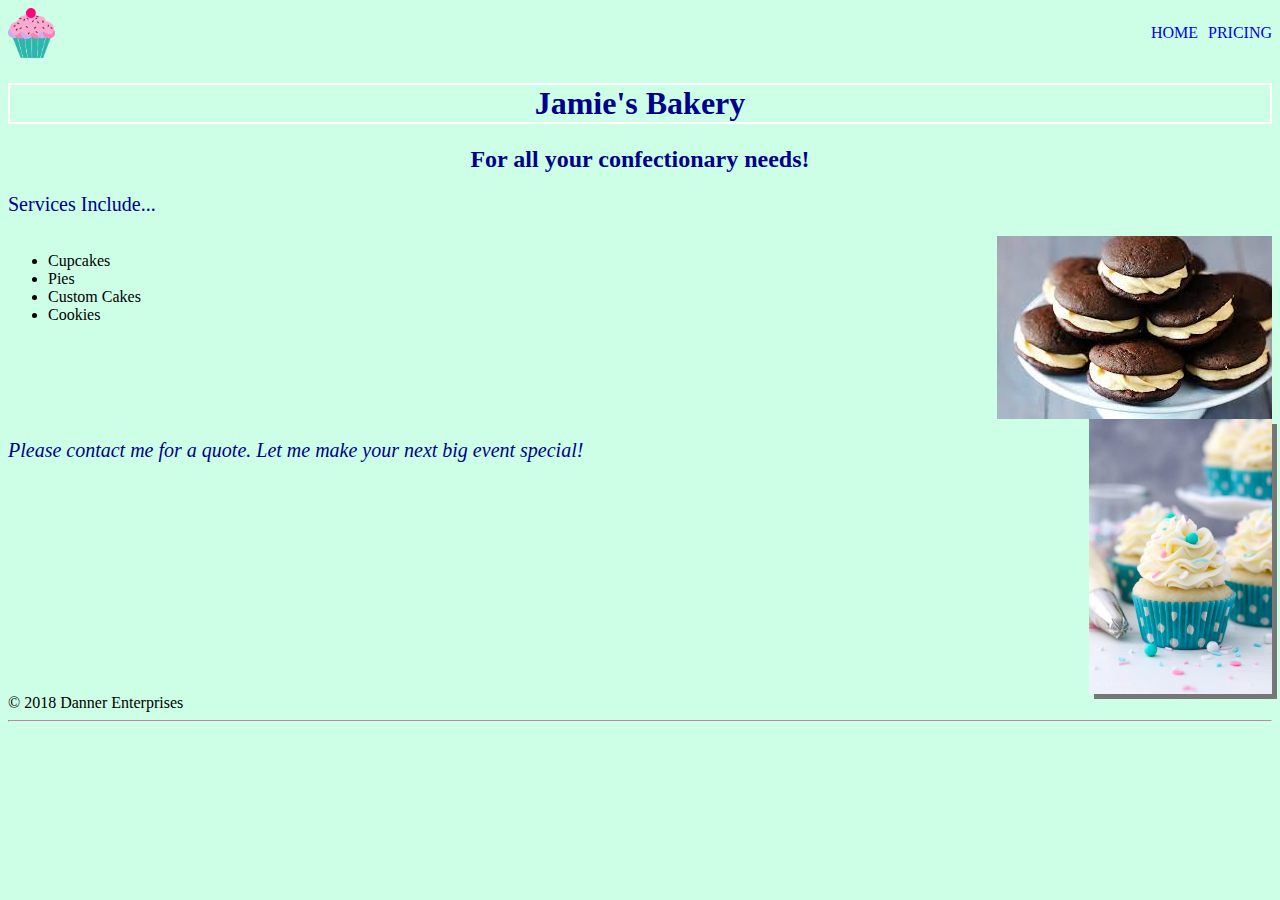
<file: index.html>
<!DOCTYPE html>
<html lang="en">
<head>
    <meta charset="utf-8">
    <title>Jamie's Bakery</title>
    <link rel="stylesheet" type="text/css" href="CSS/styles.css">
</head>
<body>
    <header>
    <div class="container">
        <a href="index.html">
            <img class="logo" src="CSS/images/cupcakelogo.png" alt="logo"/></a>
        <nav>
            <ul style="color: darkblue;">
                <li><a href="index.html" target="_blank">Home</a></li>
                <li><a href="pricing.html" target="_blank">Pricing</a></li>
            </ul>
        </nav>
    </div>
    <h1 class="script">Jamie's Bakery</h1>
    <h2 class="script">For all your confectionary needs!</h2>
    <p style="text-align: left;">Services Include...</p>
    <div class="container">
            <ul>
                <li>Cupcakes</li>
                <li>Pies</li>
                <li>Custom Cakes</li>
                <li>Cookies</li>
            </ul>
            <img alt="chocolate whoopie pies" src="CSS/images/whoopiepies.jpeg">
    </div>
    </header>
    <footer>
    <div class="container">
            <p style="font-style:italic;"> Please contact me for a quote. Let me make your next big event special!</p>
            <img id="image" alt="vanilla cupcakes" src="CSS/images/vanilla.jpg">
    </div>
        &copy; 2018 Danner Enterprises
    </footer>
    <hr>
</body>
</html>
</file>
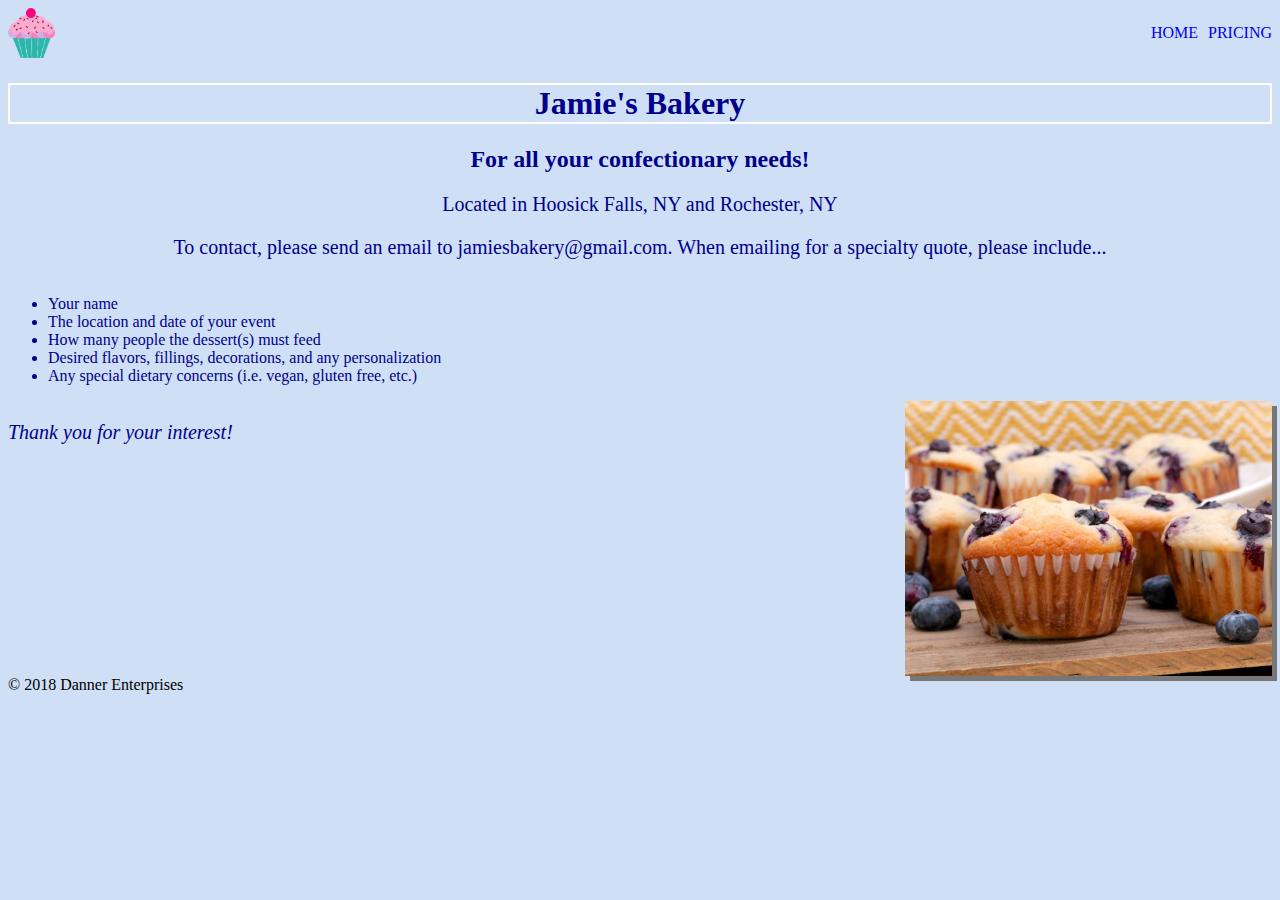
<file: contact.html>
<!DOCTYPE html>
<html lang="en">
<head>
    <meta charset="utf-8">
    <title>Jamie's Bakery</title>
    <link rel="stylesheet" type="text/css" href="CSS/styles.css">
    <style>
        body {background-color: #cfdff5;} 
    </style>
    
</head>
<body>
    <header>
    <div class="container">
        <a href="index.html">
            <img class="logo" src="CSS/images/cupcakelogo.png" alt="logo"/></a>
        <nav>
            <ul style="color: darkblue;">
                <li><a href="index.html" target="_blank">Home</a></li>
                <li><a href="pricing.html" target="_blank">Pricing</a></li>
            </ul>
        </nav>
    </div>
        <h1 class="script">Jamie's Bakery</h1>
        <h2 class="script">For all your confectionary needs!</h2>
        <p>Located in Hoosick Falls, NY and Rochester, NY</p>
        <p>To contact, please send an email to jamiesbakery@gmail.com. When emailing for a specialty quote, please include...</p>
    <div>
        <ul style="color: darkblue;">
            <li>Your name</li>
            <li>The location and date of your event</li>
            <li>How many people the dessert(s) must feed</li>
            <li>Desired flavors, fillings, decorations, and any personalization</li>
            <li>Any special dietary concerns (i.e. vegan, gluten free, etc.)</li>
        </ul>
    </div>
    <div class="container">
         <p style="font-style: italic;">Thank you for your interest!</p>
         <img id="image" alt="blueberry muffins" src="CSS/images/blueberrymuffins.jpg">
    </div>
    </header>
    <footer>
        &copy; 2018 Danner Enterprises
    </footer>
</body>
</html>
</file>
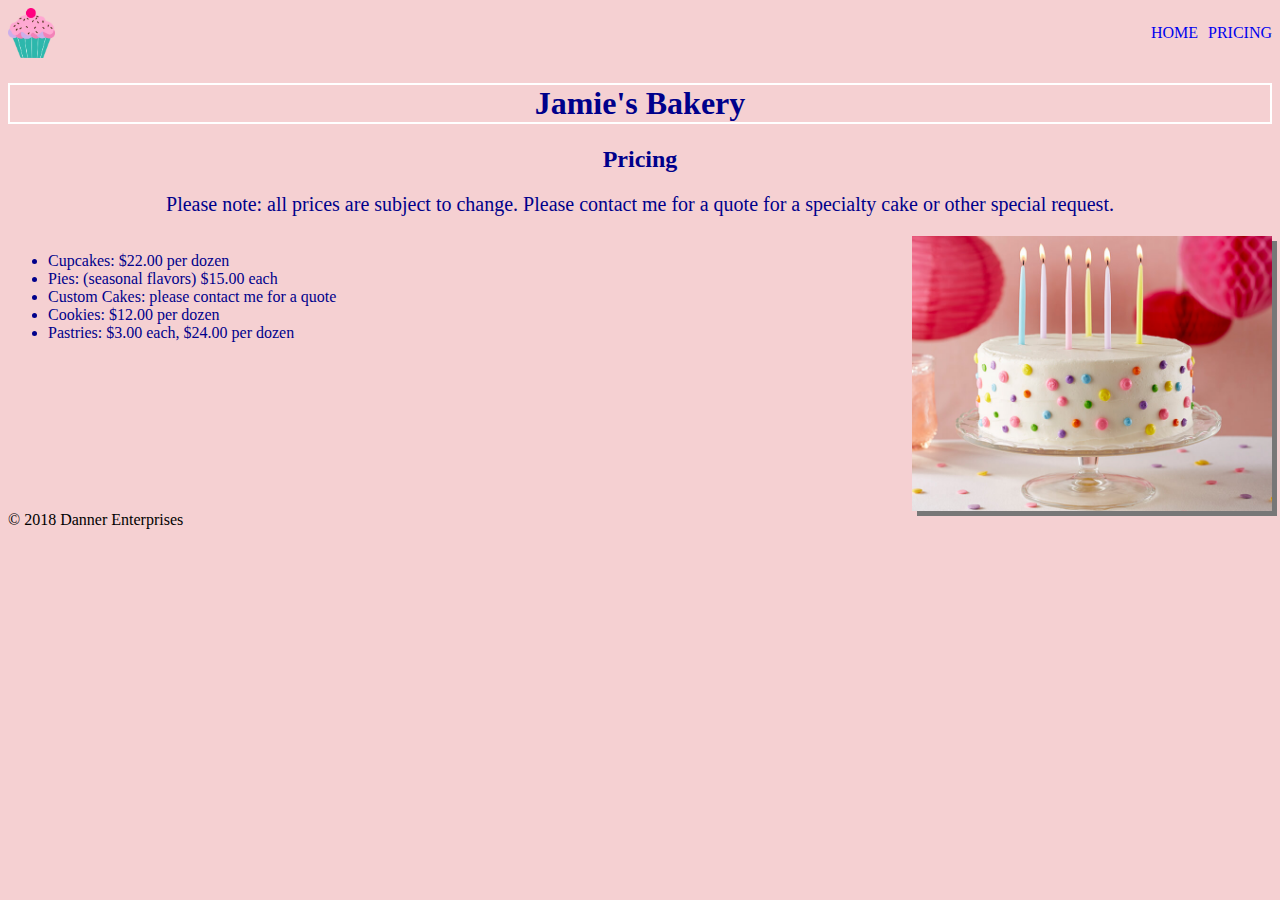
<file: pricing.html>
<!DOCTYPE html>
<html lang="en">
<head>
    <meta charset="utf-8">
    <title>Jamie's Bakery: Pricing</title>
    <link rel="stylesheet" type="text/css" href="CSS/styles.css">
    <style>
        body {background-color: #f5d0d2;}
    </style> 
</head>
<body>
    <header>
    <div class="container">
            <a href="index.html">
            <img class="logo" src="CSS/images/cupcakelogo.png" alt="logo"/></a>
        <nav>
            <ul style="color: darkblue;">
                <li><a href="index.html" target="_blank">Home</a></li>
                <li><a href="pricing.html" target="_blank">Pricing</a></li>
            </ul>
        </nav>
    </div>
        <h1 class="script">Jamie's Bakery</h1>
        <h2 class="script">Pricing</h2>
        <p>Please note: all prices are subject to change. Please contact me for a quote for a specialty cake or other special request.</p>
    <div class="container">
        <ul style="color: darkblue;">
            <li>Cupcakes: $22.00 per dozen</li>
            <li>Pies: (seasonal flavors) $15.00 each</li>
            <li>Custom Cakes: please contact me for a quote</li>
            <li>Cookies: $12.00 per dozen</li>
            <li>Pastries: $3.00 each, $24.00 per dozen</li>
        </ul>
        <img id="image" alt="birthday cake"     src="CSS/images/birthdaycake.jpg">
    </div>
    </header>
    <footer>
    &copy; 2018 Danner Enterprises
    </footer>
</body>
</html>
</file>
<file: CSS/styles.css>
body{
    background-color: #cdfee6;
}
h1 {
    text-align: center;
    border: 2px solid #ffffff;
}
h2 {
    text-align: center;
}

p {
    font-size: 20px;
    color: darkblue;
    font-family: serif;
    text-align: center;
    }
.script {
    font-family: cursive;
    color:darkblue;
}
.container {
    display: flex;
    flex-direction: row;
    justify-content: space-between;
    }
#image {
    box-shadow: 5px 5px #777777;
    height: 275px;
}
header nav ul {
    list-style-type: none;
    display: flex;
    flex-direction: row;
    justify-content: flex-end;
}
header nav ul li a {
    text-decoration: none;
    text-transform: uppercase;
    padding-left: 10px;
}
.logo {
    height:50px;
}
header nav ul li {
    padding-right: 10;
}
div {
    display: flex;
}
img {
    align-content: center;
}
a:hover {
    color: azure;
}
</file>
